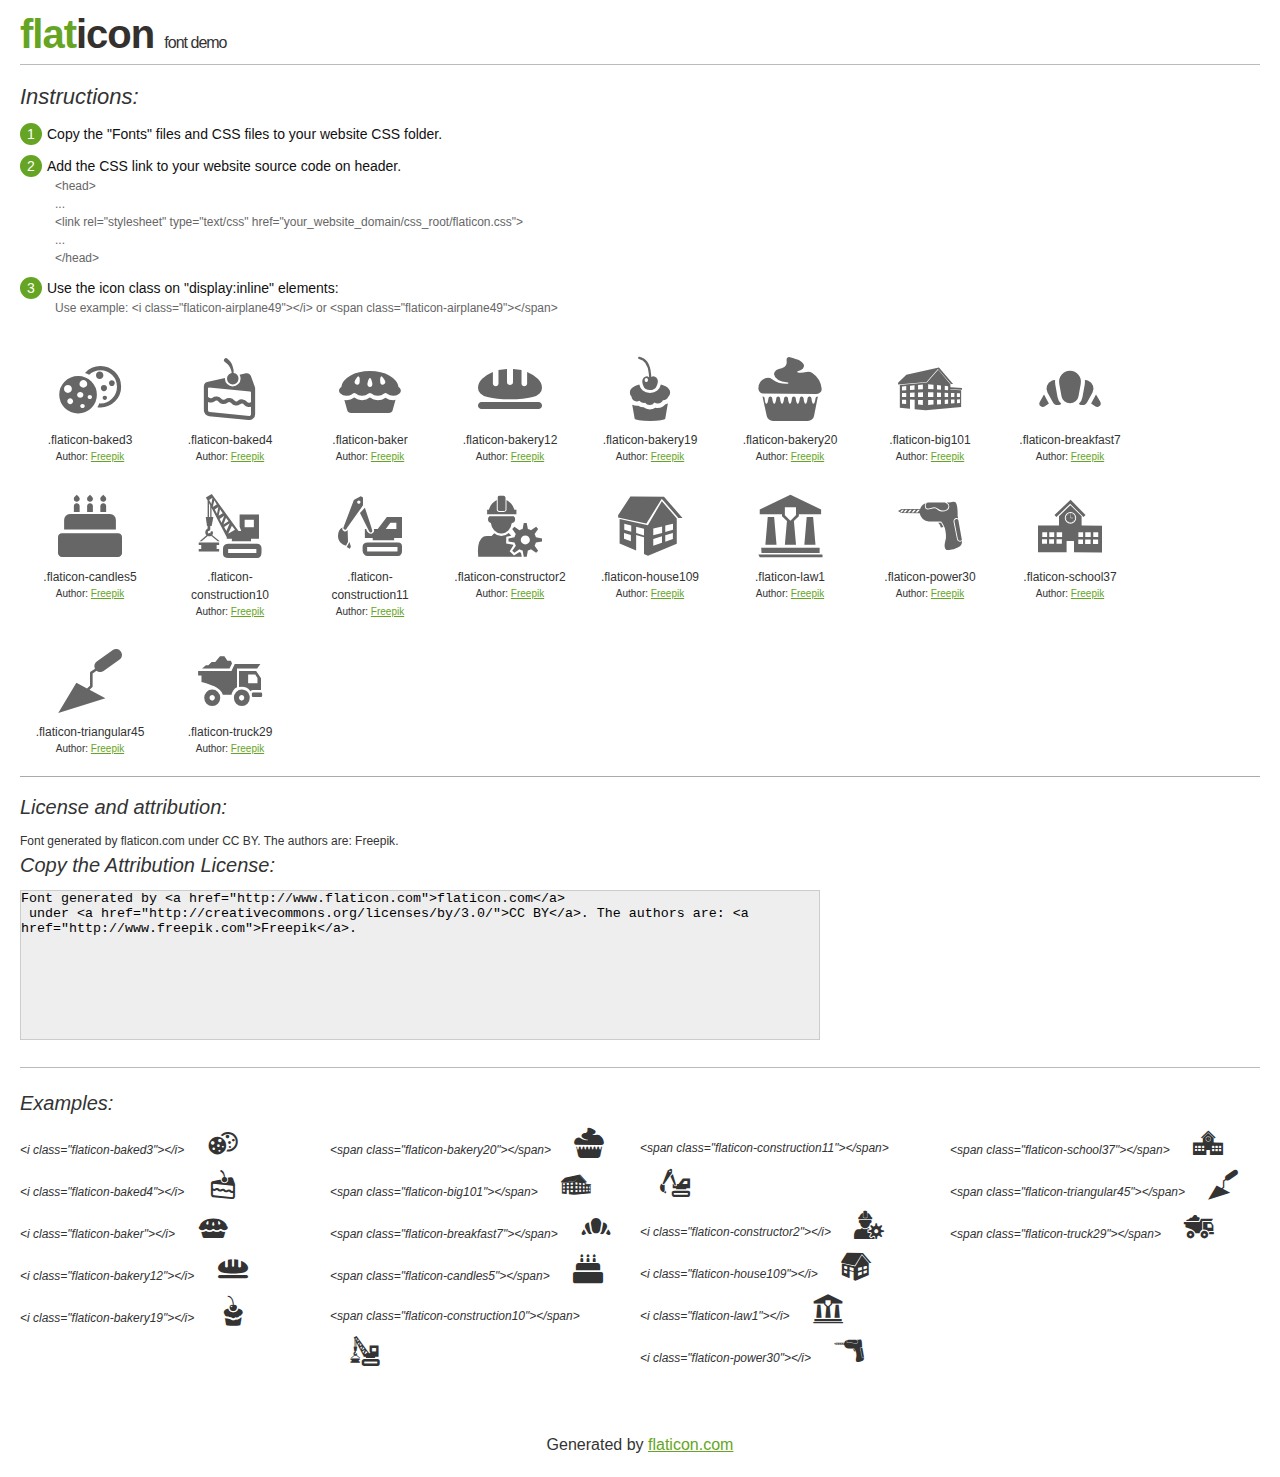
<file: NewFE/fonts/flaticons/flaticon.html>
<!DOCTYPE html>
<html>

<head>
    <title>Flaticon WebFont</title>
    <link rel="stylesheet" type="text/css" href="../../css/flaticon.css">
    <meta charset="UTF-8">
    <style>
    body {
        font-family: sans-serif;
        line-height: 1.5;
        font-size: 16px;
        padding: 20px;
        color:#333;
    }
    * {
        -moz-box-sizing: border-box;
        -webkit-box-sizing: border-box;
        box-sizing: border-box;
        margin: 0;
        padding: 0;
    }
    [class^="flaticon-"]:before, [class*=" flaticon-"]:before, [class^="flaticon-"]:after, [class*=" flaticon-"]:after {
        font-family: Flaticon;
        font-size: 30px;
        font-style: normal;
        margin-left: 20px;
        color: #333;
    }
    .image p {
		font-size: 12px;
		margin: 0px;
		clear: none;
		width: 300px;
		line-height: 40px;
	}
    .text {
        float: left;
        font-size:14px;
        margin-top: 15px;
    }
    .text ul {
        margin-left:0px;
        color:#111;
        margin-bottom:20px;
    }
    .text .ex {
        font-size:12px;
        color:#666;
        margin-left:35px;
        display:block;
    }
    .text ul li {
        margin-top:10px;
        list-style:none;
    }
    .num {
        background:#66A523;
        color:#fff;
        border-radius:20px;
        padding:1px;
        display:inline-block;
        width:22px;
        height:22px;
        text-align:center;
        margin-right: 5px;
    }
    .text ul strong {
        font-weight:normal;
        color:#000;
    }
    .image {
        width: 280px;
        float: left;
        margin-bottom: 15px;
        margin-right: 30px;
    }
    #glyphs {
        clear: both;
    }
    .image p:nth-child(even) i {
        clear: none;
    }
    .glyph {
        display: inline-block;
        width: 120px;
        margin: 10px;
        text-align: center;
        vertical-align: top;
        background: #FFF;
    }
    .glyph .glyph-icon {
        padding: 10px;
        display: block;
        font-family:"Flaticon";
        font-size: 64px;
        line-height: 1;
    }
    .glyph .glyph-icon:before {
        font-size: 64px;
        color: #666;
        margin-left: 0;
    }
    .class-name {
        font-size: 12px;
    }
    .author-name {
		font-size: 10px;
	}
	a{
		color: #66A523;
	}
    .instructions {
        font-style:italic;
        font-size:22px;
        margin-bottom:10px;
    }
    .iconsuse {
        font-size:22px;
        font-style:italic;
        padding-top:20px;
        margin-top:20px;
        border-top:1px solid #bbb;
    }
    .usetitle {
        margin-bottom: 10px;
        font-size: 20px;
        font-style: italic;
    }
    .class-name:last-child {
        font-size: 10px;
        color:#888;
    }
    .class-name:last-child a {
        font-size: 10px;
        color:#555;
    }
    .class-name:last-child a:hover {
        color:#66A523;
    }
    .glyph > input {
        display: block;
        width: 100px;
        margin: 5px auto;
        text-align: center;
        font-size: 12px;
        cursor: text;
    }
    .glyph > input.icon-input {
        font-family:"Flaticon";
        font-size: 16px;
        margin-bottom: 10px;
    }
    h1.logo {
        font-size: 40px;
        letter-spacing: -1px;
        margin-top: -16px;
        text-transform: lowercase;
        border-bottom:1px solid #bbb;
    }
    h1.logo strong {
        font-size: 16px;
        font-family:sans-serif;
        font-weight:normal;
        color:#333;
    }
    h1.logo a {
        color:#34302d;
        text-decoration: none;
    }
    h1.logo a span {
        color:#66A523;
    }
    #footer {
        padding-top:40px;
        clear:both;
        text-align:center;
    }
    #footer a {
        color:#66A523;
    }
    textarea {
		margin: 0px;
		width: 800px;
		height: 150px;
		border: 1px solid #CCC;
		resize: none;
		background: #EEE;
    }
    .author-link, .attrDiv a{
    	font-size: 12px;
    	color: #333;
    	text-decoration: none;
    }
    .external {
    	display: block;
    }
    .attrDiv {
		font-size: 12px;
	}
    .attribution {
        border-top: 1px solid #AAA;
        margin: 10px 0;
        padding-top: 15px;
    }
    </style>
</head>

<body>
    <header>
        <h1 class="logo">
            <a href="http://www.flaticon.com">
                <span>FLAT</span>ICON</a>
            <strong>Font Demo</strong>
        </h1>
    </header>

    <section class="demo">
        <div class="text">

            <div class="instructions">Instructions:</div>

            <ul>
                <li>
                    <p>
                        <span class="num">1</span>Copy the "Fonts" files and CSS files to your website CSS folder.
                </li>
                <li>
                    <p>
                        <span class="num">2</span>Add the CSS link to your website source code on header.
                        <br />
                        <span class="ex">&lt;head&gt;
                            <br/>...
                            <br/>&lt;link rel="stylesheet" type="text/css" href="your_website_domain/css_root/flaticon.css"&gt;
                            <br/>...
                            <br/>&lt;/head&gt;</span>
                </li>

                <li>
                    <p>
                        <span class="num">3</span>Use the icon class on "display:inline" elements:
                        <br />
                        <span class="ex">Use example: &lt;i class=&quot;flaticon-airplane49&quot;&gt;&lt;/i&gt; or &lt;span class=&quot;flaticon-airplane49&quot;&gt;&lt;/span&gt;</span>
                </li>
            </ul>
        </div>

    </section>

    <section id="glyphs"><div class="glyph">
		<div class="glyph-icon flaticon-baked3"></div>
		<div class="class-name">.flaticon-baked3</div><div class="author-name">Author: <a href="http://www.flaticon.com/free-icon/circular-biscuits_76242">Freepik</a></div></div><div class="glyph">
		<div class="glyph-icon flaticon-baked4"></div>
		<div class="class-name">.flaticon-baked4</div><div class="author-name">Author: <a href="http://www.flaticon.com/free-icon/slice-of-cake_76257">Freepik</a></div></div><div class="glyph">
		<div class="glyph-icon flaticon-baker"></div>
		<div class="class-name">.flaticon-baker</div><div class="author-name">Author: <a href="http://www.flaticon.com/free-icon/cream-pie_76387">Freepik</a></div></div><div class="glyph">
		<div class="glyph-icon flaticon-bakery12"></div>
		<div class="class-name">.flaticon-bakery12</div><div class="author-name">Author: <a href="http://www.flaticon.com/free-icon/loaf-of-bread_68235">Freepik</a></div></div><div class="glyph">
		<div class="glyph-icon flaticon-bakery19"></div>
		<div class="class-name">.flaticon-bakery19</div><div class="author-name">Author: <a href="http://www.flaticon.com/free-icon/cupcake-with-big-cherry_77382">Freepik</a></div></div><div class="glyph">
		<div class="glyph-icon flaticon-bakery20"></div>
		<div class="class-name">.flaticon-bakery20</div><div class="author-name">Author: <a href="http://www.flaticon.com/free-icon/cupcake-dessert_21325">Freepik</a></div></div><div class="glyph">
		<div class="glyph-icon flaticon-big101"></div>
		<div class="class-name">.flaticon-big101</div><div class="author-name">Author: <a href="http://www.flaticon.com/free-icon/big-house-building-of-three-floors_48783">Freepik</a></div></div><div class="glyph">
		<div class="glyph-icon flaticon-breakfast7"></div>
		<div class="class-name">.flaticon-breakfast7</div><div class="author-name">Author: <a href="http://www.flaticon.com/free-icon/big-croissant_76101">Freepik</a></div></div><div class="glyph">
		<div class="glyph-icon flaticon-candles5"></div>
		<div class="class-name">.flaticon-candles5</div><div class="author-name">Author: <a href="http://www.flaticon.com/free-icon/birthday-cake_72195">Freepik</a></div></div><div class="glyph">
		<div class="glyph-icon flaticon-construction10"></div>
		<div class="class-name">.flaticon-construction10</div><div class="author-name">Author: <a href="http://www.flaticon.com/free-icon/construction-tool-vehicle-with-crane-lifting-materials_46405">Freepik</a></div></div><div class="glyph">
		<div class="glyph-icon flaticon-construction11"></div>
		<div class="class-name">.flaticon-construction11</div><div class="author-name">Author: <a href="http://www.flaticon.com/free-icon/construction-vehicle_46420">Freepik</a></div></div><div class="glyph">
		<div class="glyph-icon flaticon-constructor2"></div>
		<div class="class-name">.flaticon-constructor2</div><div class="author-name">Author: <a href="http://www.flaticon.com/free-icon/constructor-with-hat-and-a-gear_46178">Freepik</a></div></div><div class="glyph">
		<div class="glyph-icon flaticon-house109"></div>
		<div class="class-name">.flaticon-house109</div><div class="author-name">Author: <a href="http://www.flaticon.com/free-icon/house_48769">Freepik</a></div></div><div class="glyph">
		<div class="glyph-icon flaticon-law1"></div>
		<div class="class-name">.flaticon-law1</div><div class="author-name">Author: <a href="http://www.flaticon.com/free-icon/law-office_40080">Freepik</a></div></div><div class="glyph">
		<div class="glyph-icon flaticon-power30"></div>
		<div class="class-name">.flaticon-power30</div><div class="author-name">Author: <a href="http://www.flaticon.com/free-icon/power-drill_31391">Freepik</a></div></div><div class="glyph">
		<div class="glyph-icon flaticon-school37"></div>
		<div class="class-name">.flaticon-school37</div><div class="author-name">Author: <a href="http://www.flaticon.com/free-icon/school-building_43517">Freepik</a></div></div><div class="glyph">
		<div class="glyph-icon flaticon-triangular45"></div>
		<div class="class-name">.flaticon-triangular45</div><div class="author-name">Author: <a href="http://www.flaticon.com/free-icon/triangular-small-shovel-tool-for-construction_46301">Freepik</a></div></div><div class="glyph">
		<div class="glyph-icon flaticon-truck29"></div>
		<div class="class-name">.flaticon-truck29</div><div class="author-name">Author: <a href="http://www.flaticon.com/free-icon/truck-transport-with-construction-materials_46349">Freepik</a></div></div></section>

<section class="attribution">

	<div class="usetitle">License and attribution:</div><div class="attrDiv">Font generated by <a href="http://www.flaticon.com">flaticon.com</a>
 under <a href="http://creativecommons.org/licenses/by/3.0/">CC BY</a>. The authors are: <a href="http://www.freepik.com">Freepik</a>.</div><div class="usetitle">Copy the Attribution License:</div>

<textarea onclick="this.focus();this.select();">Font generated by &lt;a href=&quot;http://www.flaticon.com&quot;&gt;flaticon.com&lt;/a&gt;
 under &lt;a href=&quot;http://creativecommons.org/licenses/by/3.0/&quot;&gt;CC BY&lt;/a&gt;. The authors are: &lt;a href=&quot;http://www.freepik.com&quot;&gt;Freepik&lt;/a&gt;.</textarea>

</section>

<section class="iconsuse">
    	<div class="usetitle">Examples:</div>
		<div class="image"><p>&lt;i class=&quot;flaticon-baked3&quot;&gt;&lt;/i&gt; <i class="flaticon-baked3"></i></p><p>&lt;i class=&quot;flaticon-baked4&quot;&gt;&lt;/i&gt; <i class="flaticon-baked4"></i></p><p>&lt;i class=&quot;flaticon-baker&quot;&gt;&lt;/i&gt; <i class="flaticon-baker"></i></p><p>&lt;i class=&quot;flaticon-bakery12&quot;&gt;&lt;/i&gt; <i class="flaticon-bakery12"></i></p><p>&lt;i class=&quot;flaticon-bakery19&quot;&gt;&lt;/i&gt; <i class="flaticon-bakery19"></i></p></div><div class="image"><p>&lt;span class=&quot;flaticon-bakery20&quot;&gt;&lt;/span&gt; <span class="flaticon-bakery20"></span></p><p>&lt;span class=&quot;flaticon-big101&quot;&gt;&lt;/span&gt; <span class="flaticon-big101"></span></p><p>&lt;span class=&quot;flaticon-breakfast7&quot;&gt;&lt;/span&gt; <span class="flaticon-breakfast7"></span></p><p>&lt;span class=&quot;flaticon-candles5&quot;&gt;&lt;/span&gt; <span class="flaticon-candles5"></span></p><p>&lt;span class=&quot;flaticon-construction10&quot;&gt;&lt;/span&gt; <span class="flaticon-construction10"></span></p></div><div class="image"><p>&lt;span class=&quot;flaticon-construction11&quot;&gt;&lt;/span&gt; <span class="flaticon-construction11"></span></p><p>&lt;i class=&quot;flaticon-constructor2&quot;&gt;&lt;/i&gt; <i class="flaticon-constructor2"></i></p><p>&lt;i class=&quot;flaticon-house109&quot;&gt;&lt;/i&gt; <i class="flaticon-house109"></i></p><p>&lt;i class=&quot;flaticon-law1&quot;&gt;&lt;/i&gt; <i class="flaticon-law1"></i></p><p>&lt;i class=&quot;flaticon-power30&quot;&gt;&lt;/i&gt; <i class="flaticon-power30"></i></p></div><div class="image"><p>&lt;span class=&quot;flaticon-school37&quot;&gt;&lt;/span&gt; <span class="flaticon-school37"></span></p><p>&lt;span class=&quot;flaticon-triangular45&quot;&gt;&lt;/span&gt; <span class="flaticon-triangular45"></span></p><p>&lt;span class=&quot;flaticon-truck29&quot;&gt;&lt;/span&gt; <span class="flaticon-truck29"></span></p></div>
</section>
<div id="footer">
    <div>Generated by <a href="http://www.flaticon.com">flaticon.com</a>
    </div>
</div>
	</body>
</html>
</file>
<file: NewFE/css/flaticon.css>
@font-face {
	font-family: "Flaticon";
	src: url("../fonts/flaticons/flaticon.eot");
	src: url("../fonts/flaticons/flaticon.eot#iefix") format("embedded-opentype"),
	url("../fonts/flaticons/flaticon.woff") format("woff"),
	url("../fonts/flaticons/flaticon.ttf") format("truetype"),
	url("../fonts/flaticons/flaticon.svg") format("svg");
	font-weight: normal;
	font-style: normal;
}
[class^="flaticon-"]:before, [class*=" flaticon-"]:before,
[class^="flaticon-"]:after, [class*=" flaticon-"]:after {   
	font-family: Flaticon;
	font-style: normal;
	line-height: 1;
	display: inline-block;
}
.flaticon-baked3:before {
	content: "\e000";
}
.flaticon-baked4:before {
	content: "\e001";
}
.flaticon-baker:before {
	content: "\e002";
}
.flaticon-bakery12:before {
	content: "\e003";
}
.flaticon-bakery19:before {
	content: "\e004";
}
.flaticon-bakery20:before {
	content: "\e005";
}
.flaticon-big101:before {
	content: "\e006";
}
.flaticon-breakfast7:before {
	content: "\e007";
}
.flaticon-candles5:before {
	content: "\e008";
}
.flaticon-construction10:before {
	content: "\e009";
}
.flaticon-construction11:before {
	content: "\e00a";
}
.flaticon-constructor2:before {
	content: "\e00b";
}
.flaticon-house109:before {
	content: "\e00c";
}
.flaticon-law1:before {
	content: "\e00d";
}
.flaticon-power30:before {
	content: "\e00e";
}
.flaticon-school37:before {
	content: "\e00f";
}
.flaticon-triangular45:before {
	content: "\e010";
}
.flaticon-truck29:before {
	content: "\e011";
}
</file>
